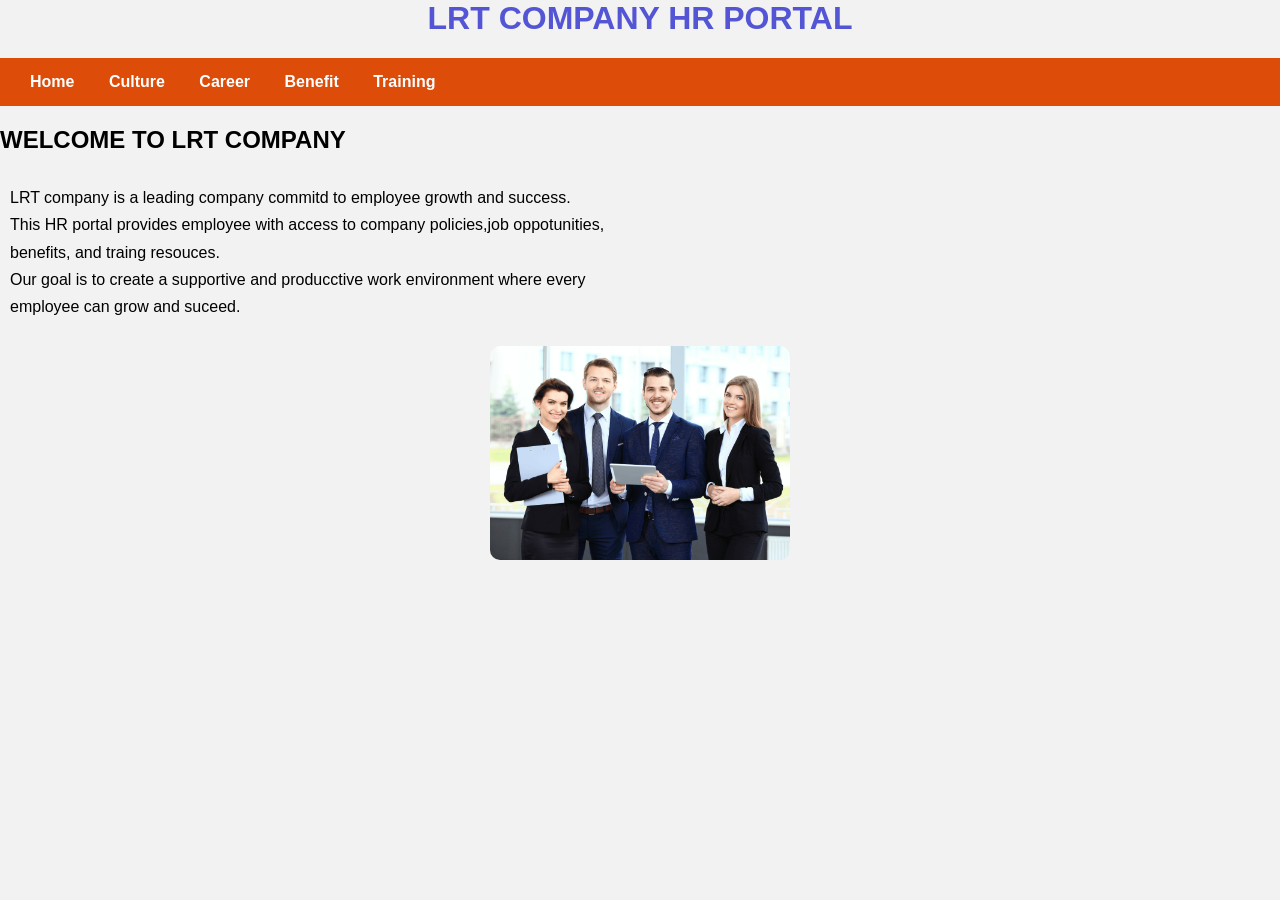
<file: HR PORTAL/index.html>
<html>
    <head>
        <title>HR PORTAL</title>
<link rel="stylesheet" href="style.css"
    </head>
    <body>
        <h1>LRT COMPANY HR PORTAL</h1>
    <nav>
        <a href="index.html">Home</a>
        <a href="culture.html"> Culture</a>
        <a href="career.html">Career</a>
        <a href="Benefit.html">Benefit</a>
        <a href="Training.html">Training</a>
    </nav>
    <h2>WELCOME TO LRT COMPANY</h2>
    <P>LRT company is a leading company commitd to employee growth and success.<br>This HR portal provides employee with access to company policies,job oppotunities,<br>benefits, and traing resouces.<br>Our goal is to create a supportive and producctive work environment where every<br> employee can grow and suceed.</p>
        <img src="Measuring-Staff-Satisfaction-7-Reasons-Why-Your-Staff-Survey-Is-Not-Giving-You-Anything-Useful.png" width="300"
    </body>
</html>
</file>
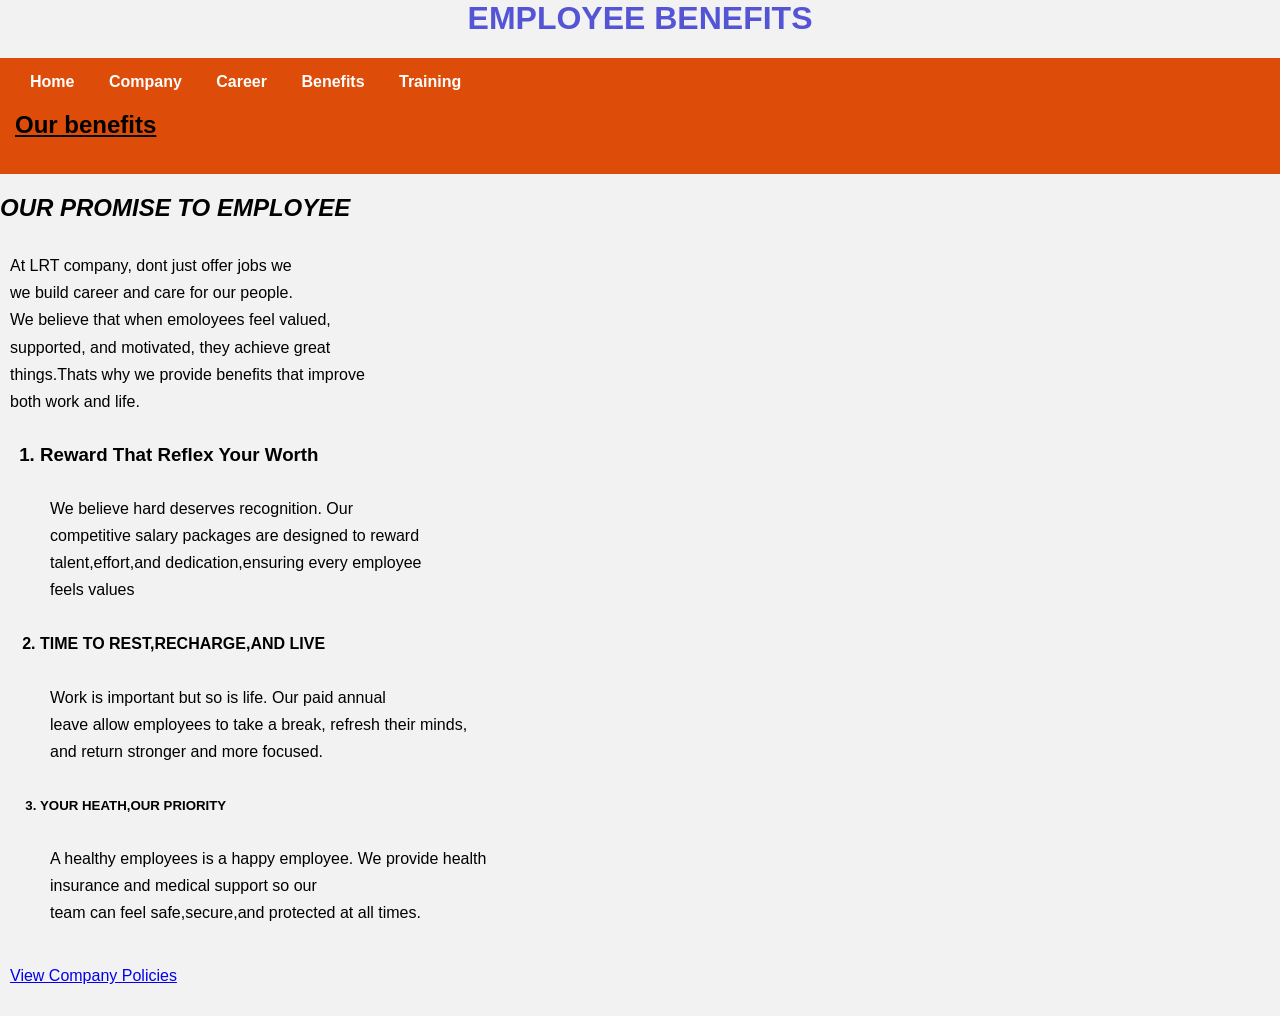
<file: HR PORTAL/benefits.html>
<html>
    <head>
        <title>EMPLOYEE BENEFITS</title>
        <link rel="Stylesheet"href="style.css">
        <body>
            <h1>EMPLOYEE BENEFITS </h1>
            <nav>
                <a href="index.html"> Home</a>
                <a href="culture.html">Company</a>
                <a href="Career.html">Career</a>
                <a href="Benefits.html">Benefits</a>
                <a href="Training.html">Training</a>
                <h2><u>Our benefits</u></h2>
            </nav>
            <h2><i>OUR PROMISE TO EMPLOYEE</i></li></h2>
            <p>At LRT company, dont just offer jobs we <br> we build career and care for our people.<br> We believe that when emoloyees feel valued,<br>supported, and motivated, they achieve great<br>things.Thats why we provide benefits that improve<br>both work and life.</p>
            <OL>
            <h3><li>Reward That Reflex Your Worth</li></h3>
            <p> We believe hard deserves recognition. Our<br> competitive salary packages are designed to reward<br>talent,effort,and dedication,ensuring every employee<br> feels values</p>
            <h4><li>TIME TO REST,RECHARGE,AND LIVE</li></h4>
            <p>Work is important but so is life. Our paid annual<br>leave allow employees to take a break, refresh their minds,<br>and return stronger and more focused.</font></p>
            <h5><li>YOUR HEATH,OUR PRIORITY</li></h5>
            <p>A healthy employees is a happy employee. We provide health<br> insurance and medical support so our<br>team can feel safe,secure,and protected at all times.</p>

            </OL>
            <p>
                <a href="Policies.html"> View Company Policies</a>
            </p>
        </body>
        </head>
</html>
</file>
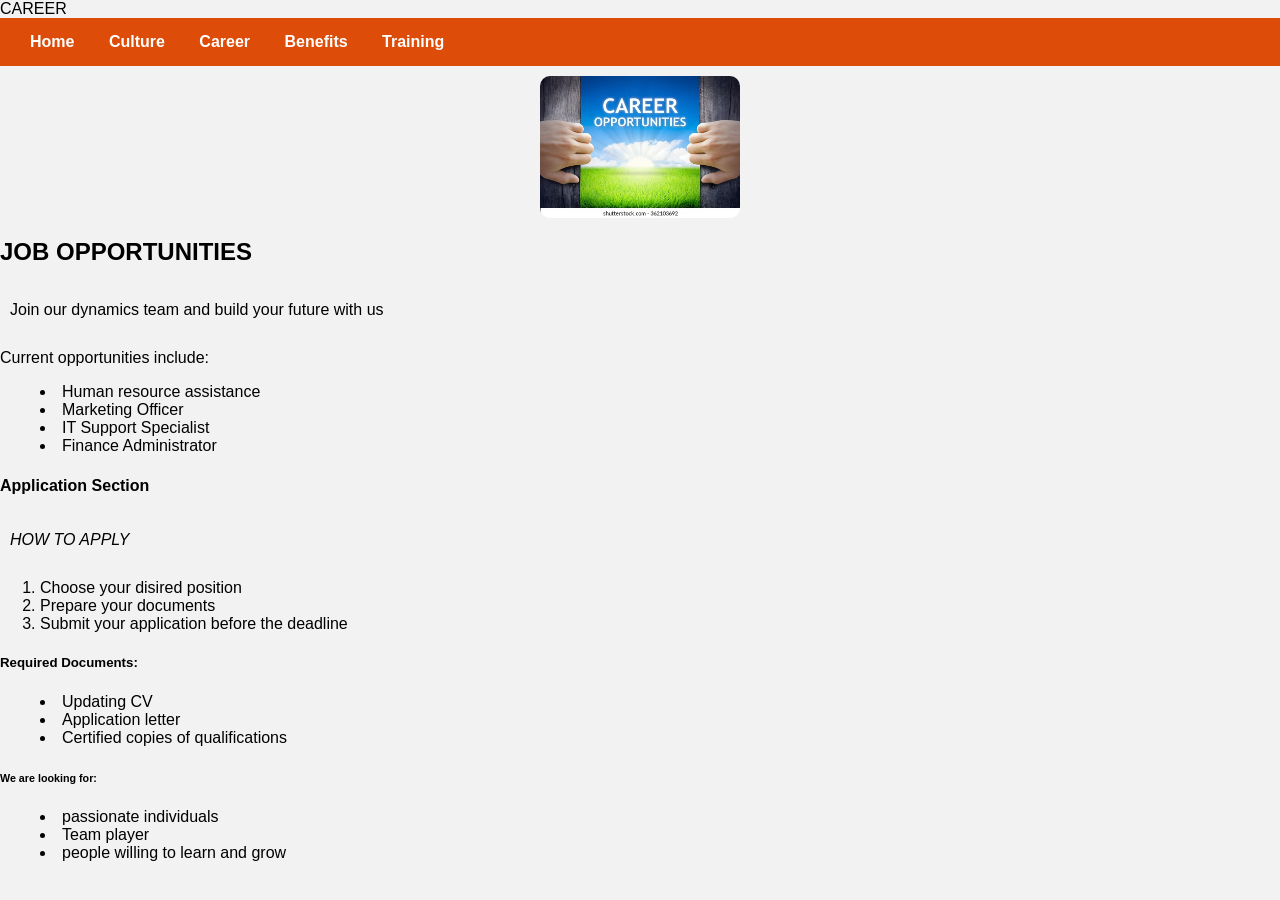
<file: HR PORTAL/career.html>
<html>
    <head>
        <title>CAREER</title>
        <link rel="Stylesheet"href="style.css">
    </head>
    <body>
        <h>CAREER</h>
        <nav>
            <a href="index.html">Home</a>
            <a href="culture.html">Culture</a>
            <a href="career.html">Career</a>
            <a href="benefits.html">Benefits</a>
            <a href="training.html">Training</a>
        </nav>
        <img src="career-opportunities-hand-opening-old-260nw-362103692.jpg"width=200>
        <h2>JOB OPPORTUNITIES</h2>
        <P>Join our dynamics team and build your  future with us</P>
        Current opportunities include:
        <UL>
            <li>Human resource assistance</li>
            <li>Marketing Officer</li>
            <li>IT Support Specialist</li>
            <li>Finance Administrator</li>
        </UL>
        <h4> Application Section </h4>
        <p><i>HOW TO APPLY</i></p>
        <OL>
            <li>Choose your disired position</li>
            <li>Prepare your documents</li>
            <li> Submit your application before the deadline</li>
        </OL>
        <h5>Required Documents:</h5>
        <UL>
            <li>Updating CV</li>
            <li>Application letter</li>
            <li>Certified copies of qualifications</li>
        </UL>
<h6>We are looking for:</h6>
<UL>
    <li>passionate individuals</li>
    <li>Team player</li>
    <li>people willing to learn and grow</li>
</UL>
    </body>
</html>
</file>
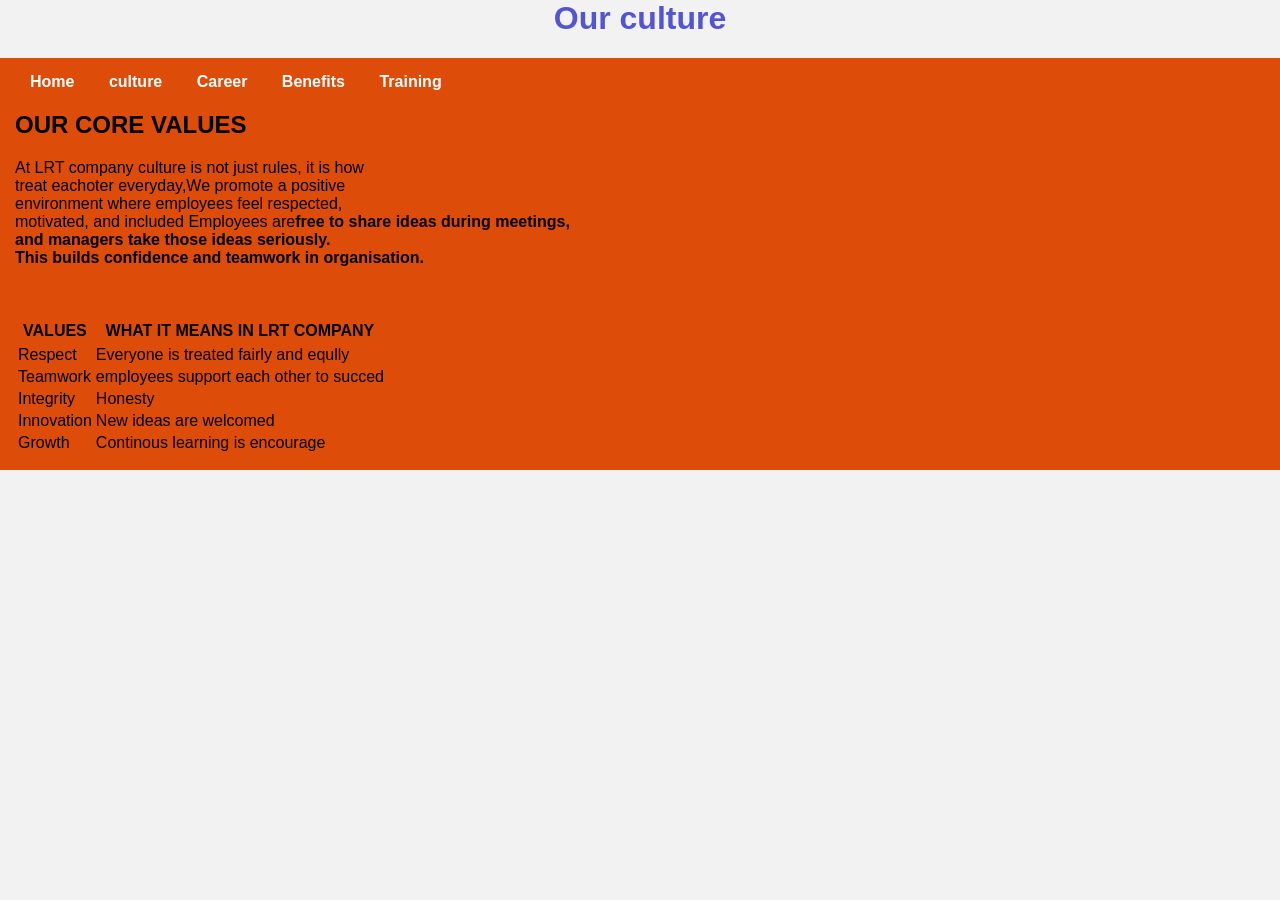
<file: HR PORTAL/culture.html>
<html>
    <head>
        <title>COMPANY CULTURE</title>
        <link rel="stylesheet"href="style.css">
    </head>
    <body>
        <h1>Our culture</h1>
        <nav>
            <a href="index.html">Home</a>
            <a href="culture.html">culture</a>
            <a href="career.html">Career</a>
            <a href="benefits.html">Benefits</a>
            <a href="training.html">Training</a>
        <h2>OUR CORE VALUES</h2>
<p1>       <table></p2>
            <tr>
                <th>VALUES</th>
                <th>WHAT IT MEANS IN LRT COMPANY</th>
            </tr>
            <tr>
                <tr>
                <td>Respect</td>
                <td>Everyone is treated fairly and eqully</td>
                </tr>
               <tr>
                <td>Teamwork</td>
                <td>employees support each other to succed</td>
            </tr>
                <tr>
                <td>Integrity</td>
                <td>Honesty</td>
                </tr>
                <tr>
                <td>Innovation</td>
                <td>New ideas are welcomed</td>
                </tr>
               <tr>
                <td>Growth</td>
                <td>Continous learning is encourage</td>
                </tr>
            </tr>
            <p2>At LRT company culture is not just rules, it is how <br>treat eachoter everyday,We promote a positive<br>environment where employees feel respected,<br>motivated, and included Employees are<b>free to share ideas during meetings,<br> and managers take those ideas seriously.<br> This builds confidence and teamwork in organisation.</p>
    </body>
</html>
</file>
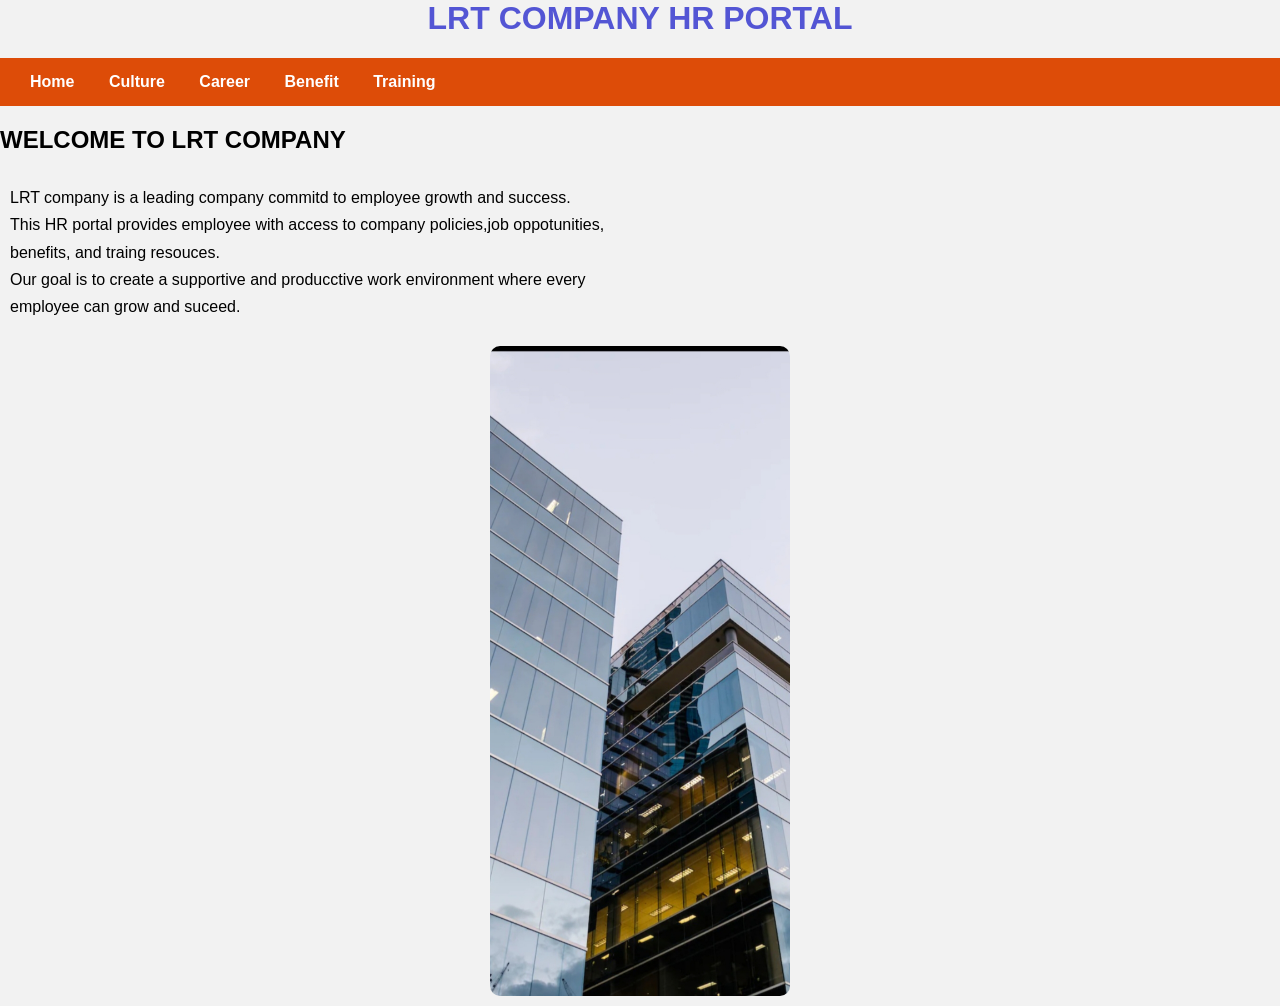
<file: HR PORTAL/home.html>
<html>
    <head>
        <title>HR PORTAL</title>
<link rel="stylesheet" href="style.css"
    </head>
    <body>
        <h1>LRT COMPANY HR PORTAL</h1>
    <nav>
        <a href="index.html">Home</a>
        <a href="culture.html"> Culture</a>
        <a href="career.html">Career</a>
        <a href="Benefit.html">Benefit</a>
        <a href="Training.html">Training</a>
    </nav>
    <h2>WELCOME TO LRT COMPANY</h2>
    <P>LRT company is a leading company commitd to employee growth and success.<br>This HR portal provides employee with access to company policies,job oppotunities,<br>benefits, and traing resouces.<br>Our goal is to create a supportive and producctive work environment where every<br>employee can grow and suceed.</p>
        <img src="Screenshot_20260322_164623_Gallery.jpg" width="300"
    </body>
</html>
</file>
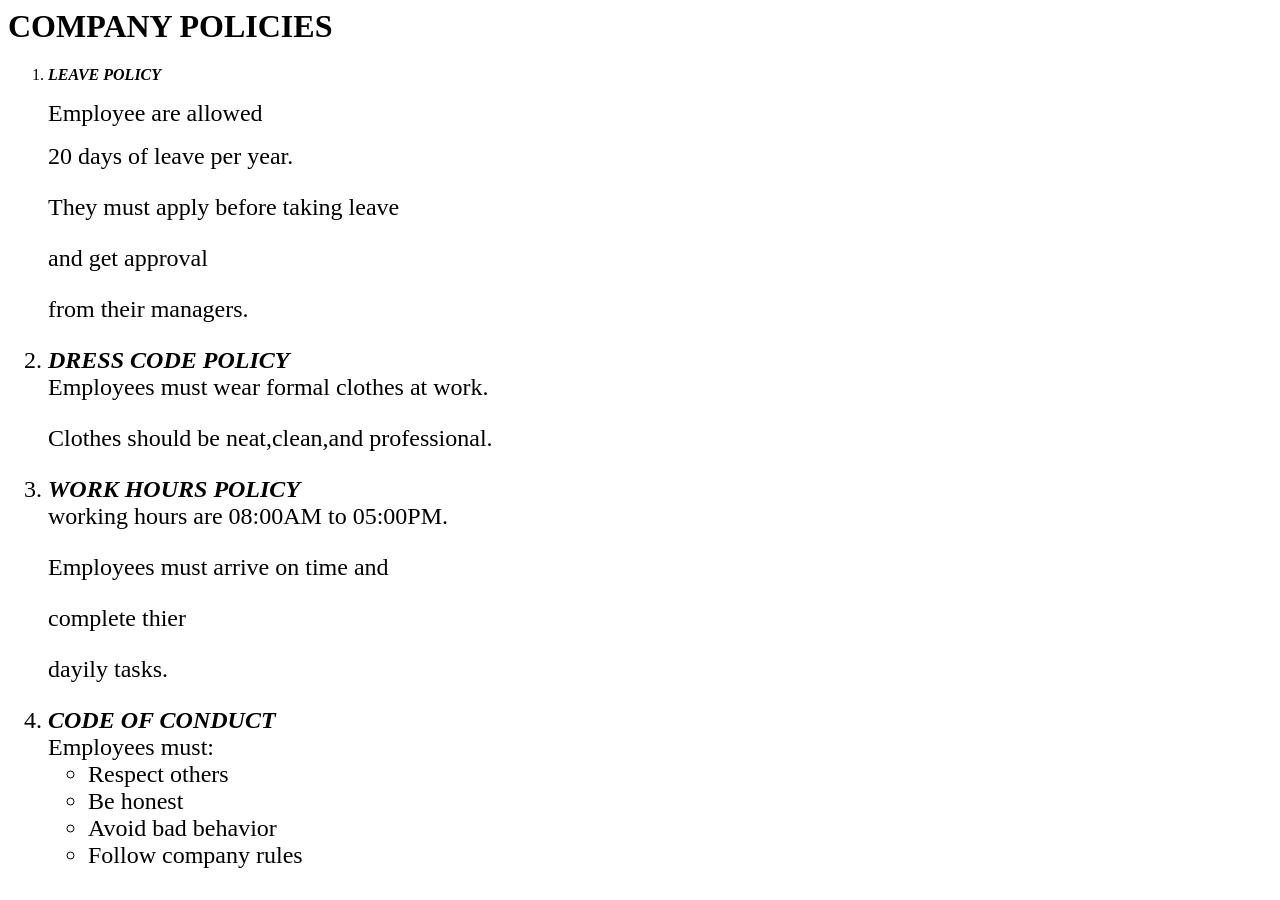
<file: HR PORTAL/Policies.html>
<html>
    <head>
        <title>Company Policies</title>
    </head>
    <body>
        <h1>COMPANY POLICIES</h2>
            <OL>
                <li><i><b>LEAVE POLICY</b></i></li>
                <p><font size="5">Employee are allowed</p>
                     20 days of leave per year.</p>
                They must apply before taking leave </p>
                and get approval</p>
                from their managers.</p>
                <li><i><b>DRESS CODE POLICY</b></i></li>
                <P2>Employees must wear formal clothes at work.</P2>
               <p> Clothes should be neat,clean,and professional.</p>
                <li><i><b>WORK HOURS POLICY</b></i></li>
                <P3>working hours are 08:00AM to 05:00PM.</P3>
                <p>Employees must arrive on time and</p>
                 complete thier</p>
                dayily tasks.</p>
                <li><i><b>CODE OF CONDUCT</b></i></li>
                <h>Employees must:</h>
                <UL>
                    <li>Respect others</li>
                    <li>Be honest</li>
                    <li>Avoid bad behavior</li>
                    <li>Follow company rules</li></font>
                </UL>
               </OL>
    </body>
</html>
</file>
<file: HR PORTAL/style.css>
body {font-family: Tahoma, sans-serif;background-color: #f2f2f2;margin: 0;padding: 0;}
h1 {text-align: center;color: #5355d4;}
nav {background-color: #dd4c08;padding: 15px;text-align: left;}nav a {color: white;text-decoration: none;margin: 15px;font-weight: bold;
}nav a:hover {color: #f39c12;}
p {text-align: left;padding: 10px;line-height: 1.7;}
img {display: block;margin: 10px auto;border-radius: 10px}
table{border:="3"}
video {display: block;margin: 20px auto;}{LIST}
ul {text-align: left;list-style-position: inside;}
footer {background-color: #2c3e50; color: white; text-align: left;padding: 10px; margin-top: 20px;}
</file>
